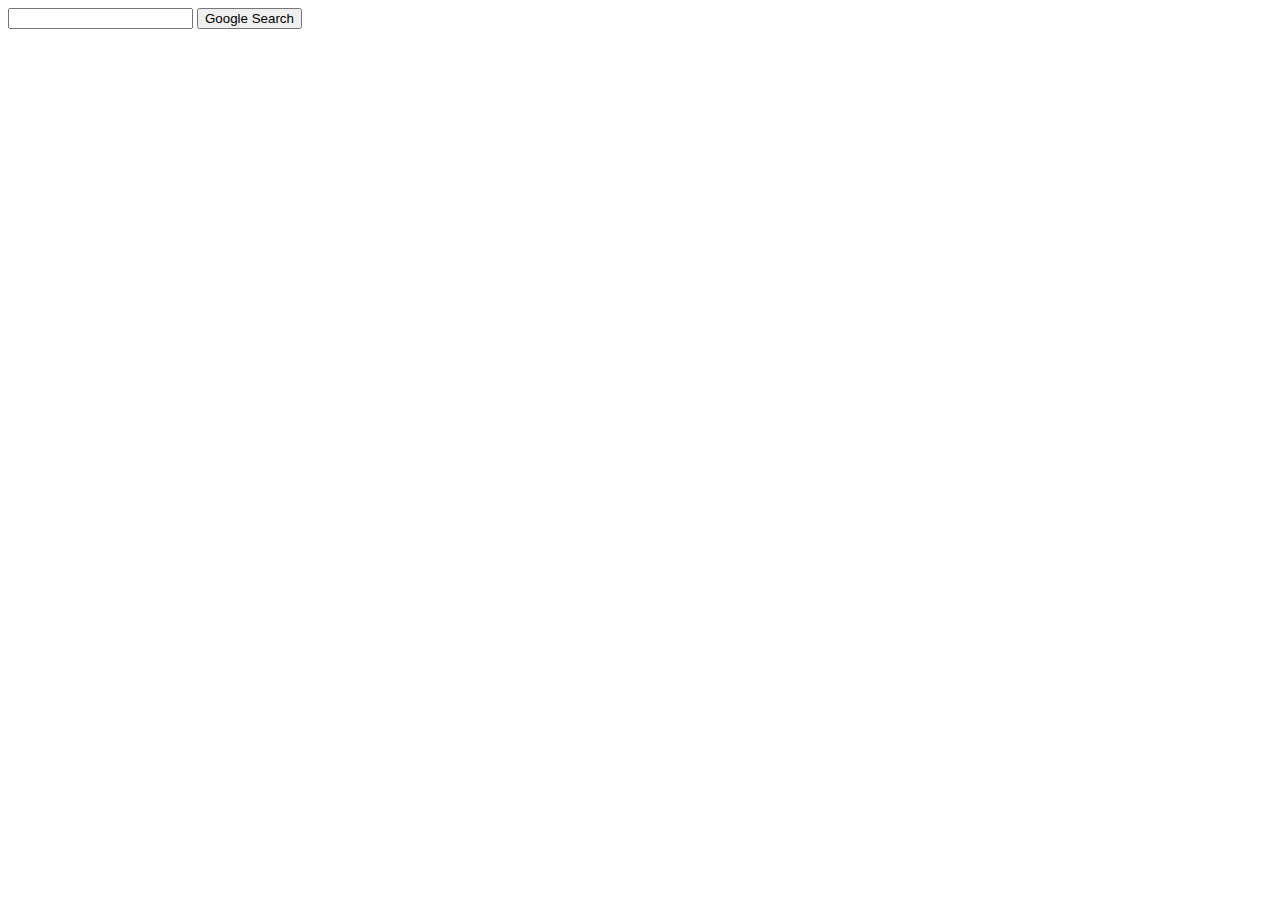
<file: index.html>
<!DOCTYPE html>
<html lang="en">
    <head>
        <title>Search</title>
    </head>
    <body>
        <form action="https://google.com/search">
            <input type="text" name="q">
            <input type="submit" value="Google Search">
        </form>
    </body>
</html>
</file>
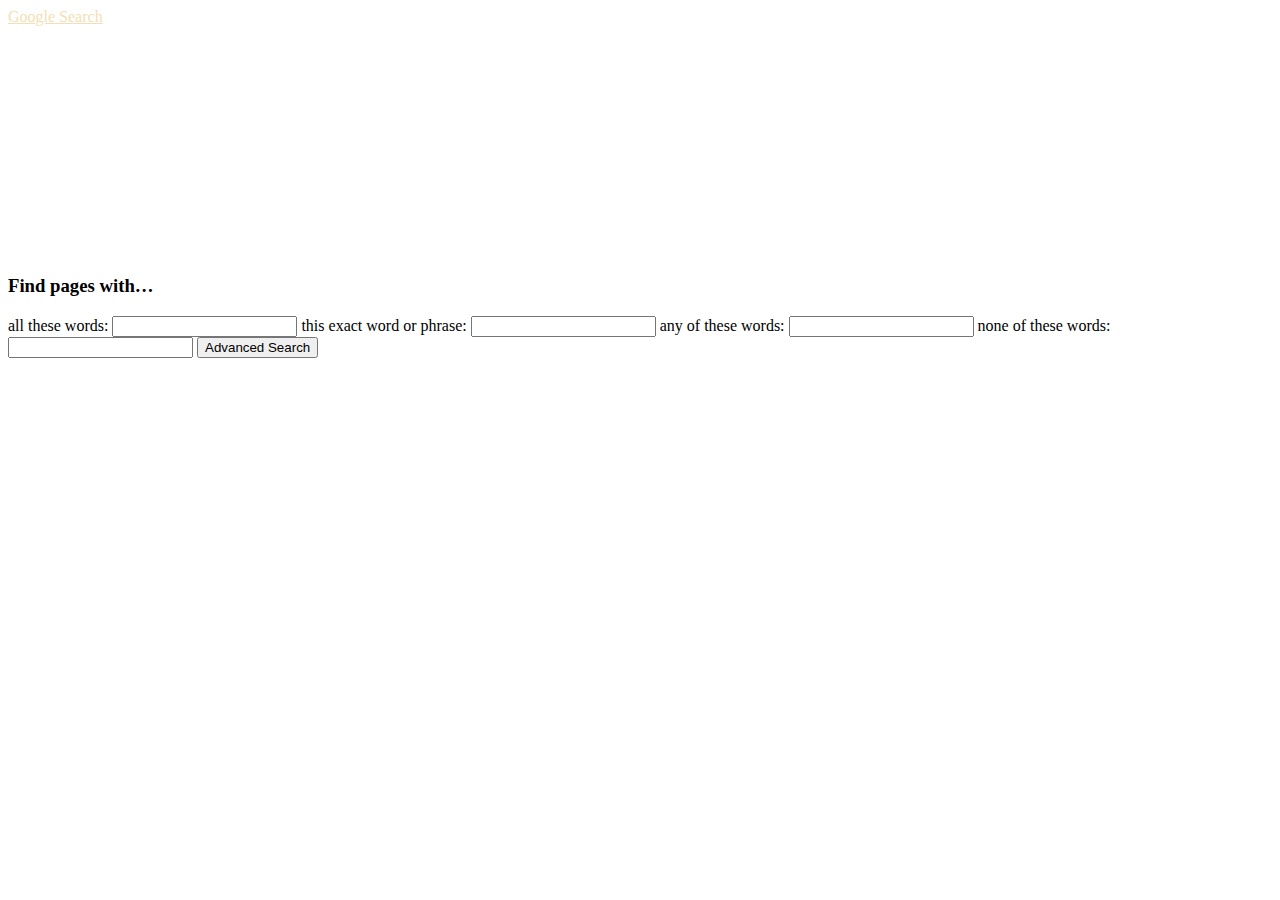
<file: advanced.html>
<!DOCTYPE html>
<html lang="en">
    <head>
        <title>Search Tool</title>
        <link rel="stylesheet" href="styles.css">
    </head>
    <body>
        <div class="header">
            <a href="index.html">Google Search</a>
        </div>
        <div> 
            <h1 style="color:white; text-align: center; font-size: 100px;font-family: Helvetica, neue, sans-serif; ">Google</h4>
        </div>
        <div>
            <h3> Find pages with…</h3>
            <form action="" >
                <label> all these words: </label>
                <input type="text" name="q">
                <label> this exact word or phrase: </label>
                <input type="text" name="q">
                <label> any of these words: </label>
                <input type="text" name="q">
                <label> none of these words: </label>
                <input type="text" name="q">
                <button type="submit">Advanced Search</button>
            </form>
        </div>
        <div>

        </div>
    </body>
</html>
</file>
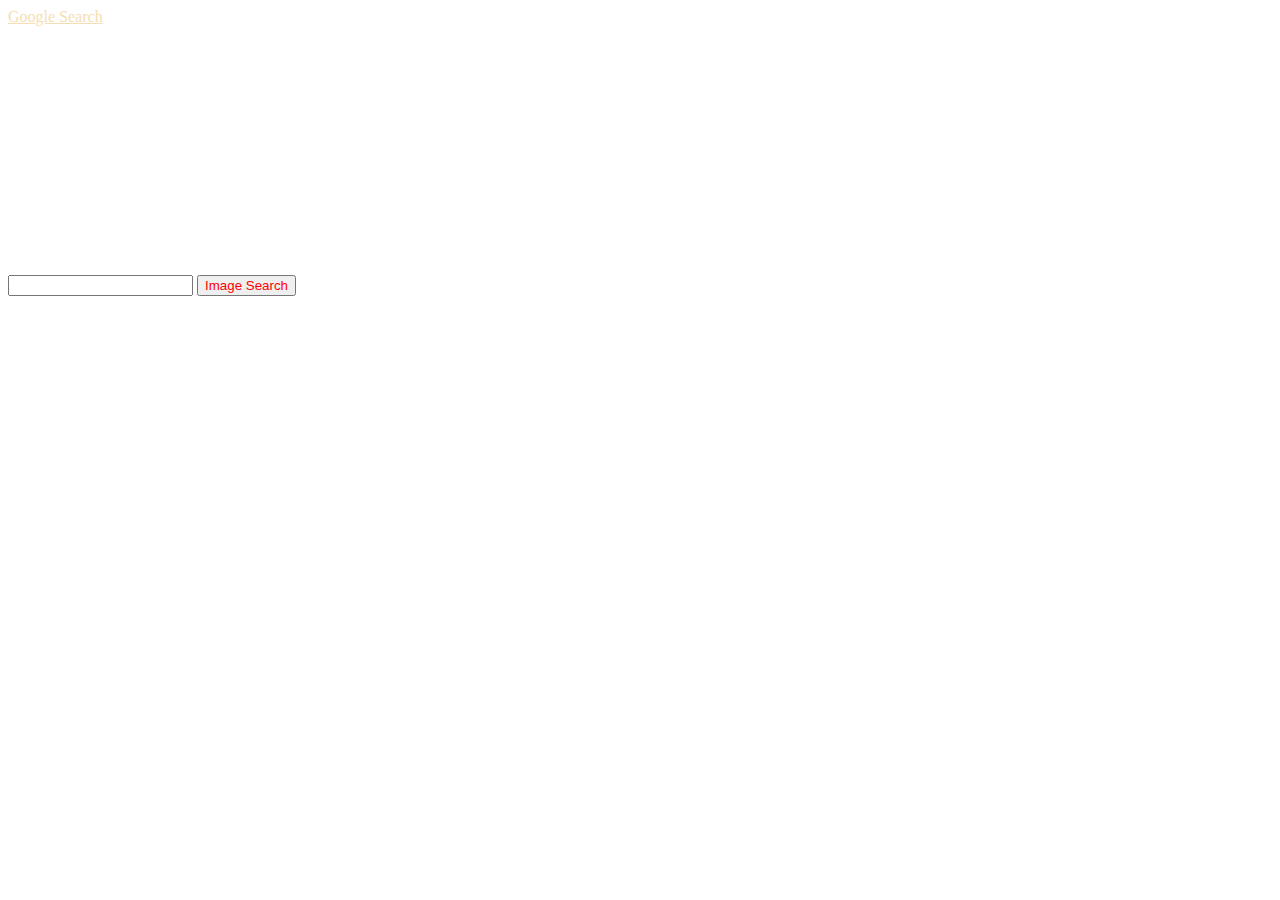
<file: image.html>
<!DOCTYPE html>
<html lang="en">
    <head>
        <title>Search Tool</title>
        <link rel="stylesheet" href="styles.css">
    </head>
    <body>
        <div class="header">
            <a href="index.html">Google Search</a>
        </div>
        <div> 
            <h1>Google</h4>
        </div>
        <div>
            <form action="https://google.com/search">
                <input type="text" name="q">
                <input type="submit" name ="button" value="Image Search">
            </form>
        </div>
        <div>

        </div>
    </body>
</html>
</file>
<file: styles.css>
h1{
    color:white; 
    text-align: center; 
    font-size: 100px;
    font-family: Helvetica, neue, sans-serif; 
}
a {
    /* Links in the top of the page */
    color: wheat;
}
input[name="button"]{
    /* buttons beside de search bar*/
    color: red;
}
.header{
    color: white;
}
</file>
